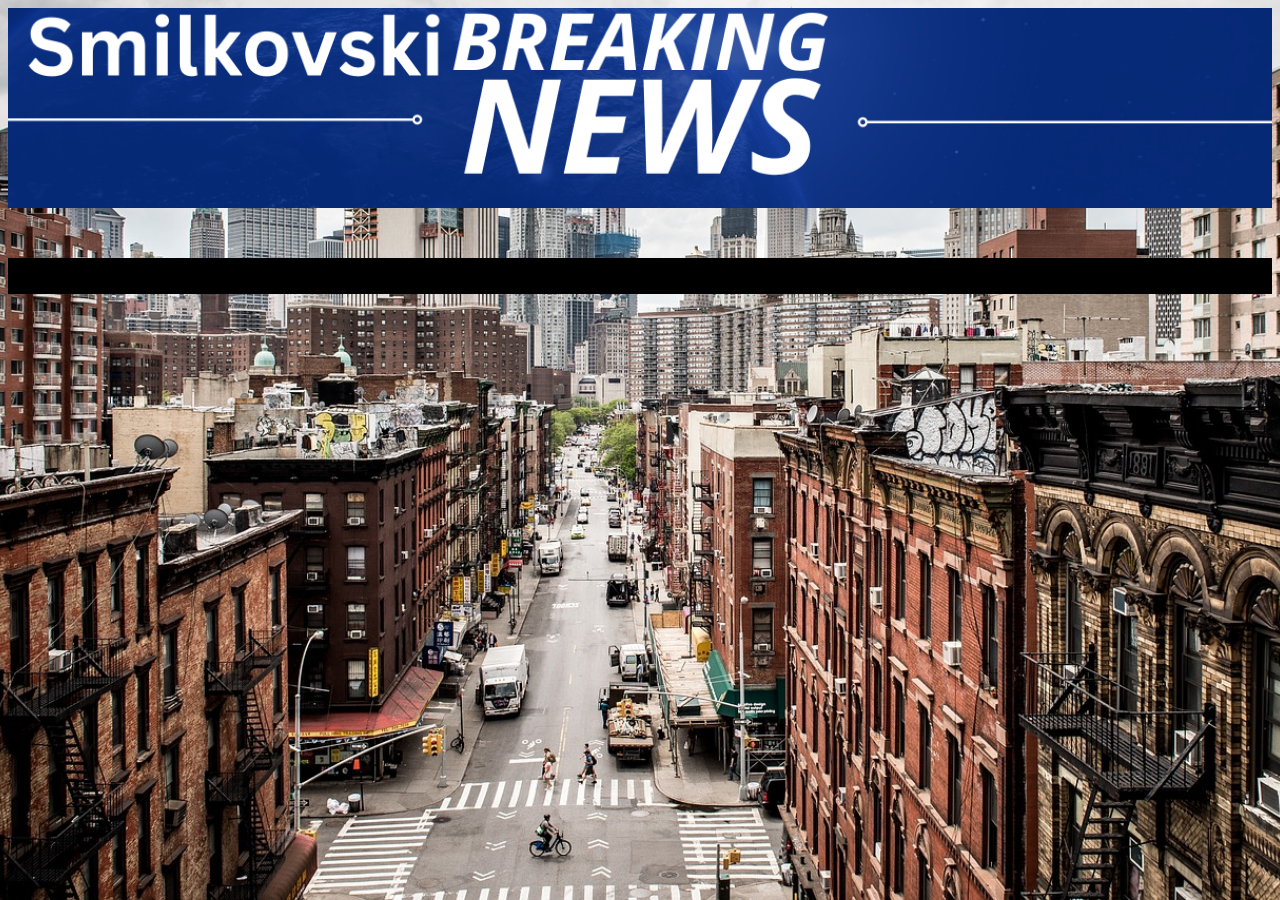
<file: index.html>
<!DOCTYPE html>
<html lang="en">
<head>
    
<!-- Google tag (gtag.js) -->
<script async src="https://www.googletagmanager.com/gtag/js?id=G-J60GXJN2S2"></script>
<script>
  window.dataLayer = window.dataLayer || [];
  function gtag(){dataLayer.push(arguments);}
  gtag('js', new Date());

  gtag('config', 'G-J60GXJN2S2');
</script>

    <meta charset="UTF-8">
    <meta name="viewport" content="width=device-width, initial-scale=1.0">
    <title>Вести</title>
    <link href="https://cdn.jsdelivr.net/npm/bootstrap@5.3.7/dist/css/bootstrap.min.css" rel="stylesheet" integrity="sha384-LN+7fdVzj6u52u30Kp6M/trliBMCMKTyK833zpbD+pXdCLuTusPj697FH4R/5mcr" crossorigin="anonymous">
    <script src="https://cdn.jsdelivr.net/npm/bootstrap@5.3.7/dist/js/bootstrap.bundle.min.js" integrity="sha384-ndDqU0Gzau9qJ1lfW4pNLlhNTkCfHzAVBReH9diLvGRem5+R9g2FzA8ZGN954O5Q" crossorigin="anonymous"></script>
    <link rel="stylesheet" href="main.css">
    <script src="./assets/pic.js"></script>
    <link rel="stylesheet" href="./assets/pic.css">
</head>
<body onload="ace()">
    <div class="banner container"></div>
    <footer>
        <div class="footer-pics">
            <a id="link1"><img id="pic1"></a>
            <a id="link2"><img id="pic2"></a>
            <a id="link3"><img id="pic3"></a>
            <a id="link4"><img id="pic4"></a>
        </div>
    </footer>
    <script src="main.js"></script>    
</body>
</html>
</file>
<file: main.css>
.banner {
    background-image: url('Banner.png');
    background-size: cover;
    background-position: center;
    background-repeat: no-repeat;
    height: 200px;
    margin-bottom: 20px;
}

body {
    background-image: url('usa-1777986_1280.jpg');
    background-size: cover;
    height: 100%;
    background-position: center;
    background-repeat: no-repeat;
    background-attachment: fixed;
}

iframe {
    width: 100%;
    height: 400px;
    border: none;
}
</file>
<file: assets/pic.css>
.footer-pics {
    margin-top: 50px;
    gap: 10px;
    background-color: black;
}

.footer-pics img {
    width: 30%;
    border-radius: 10px;
}
</file>
